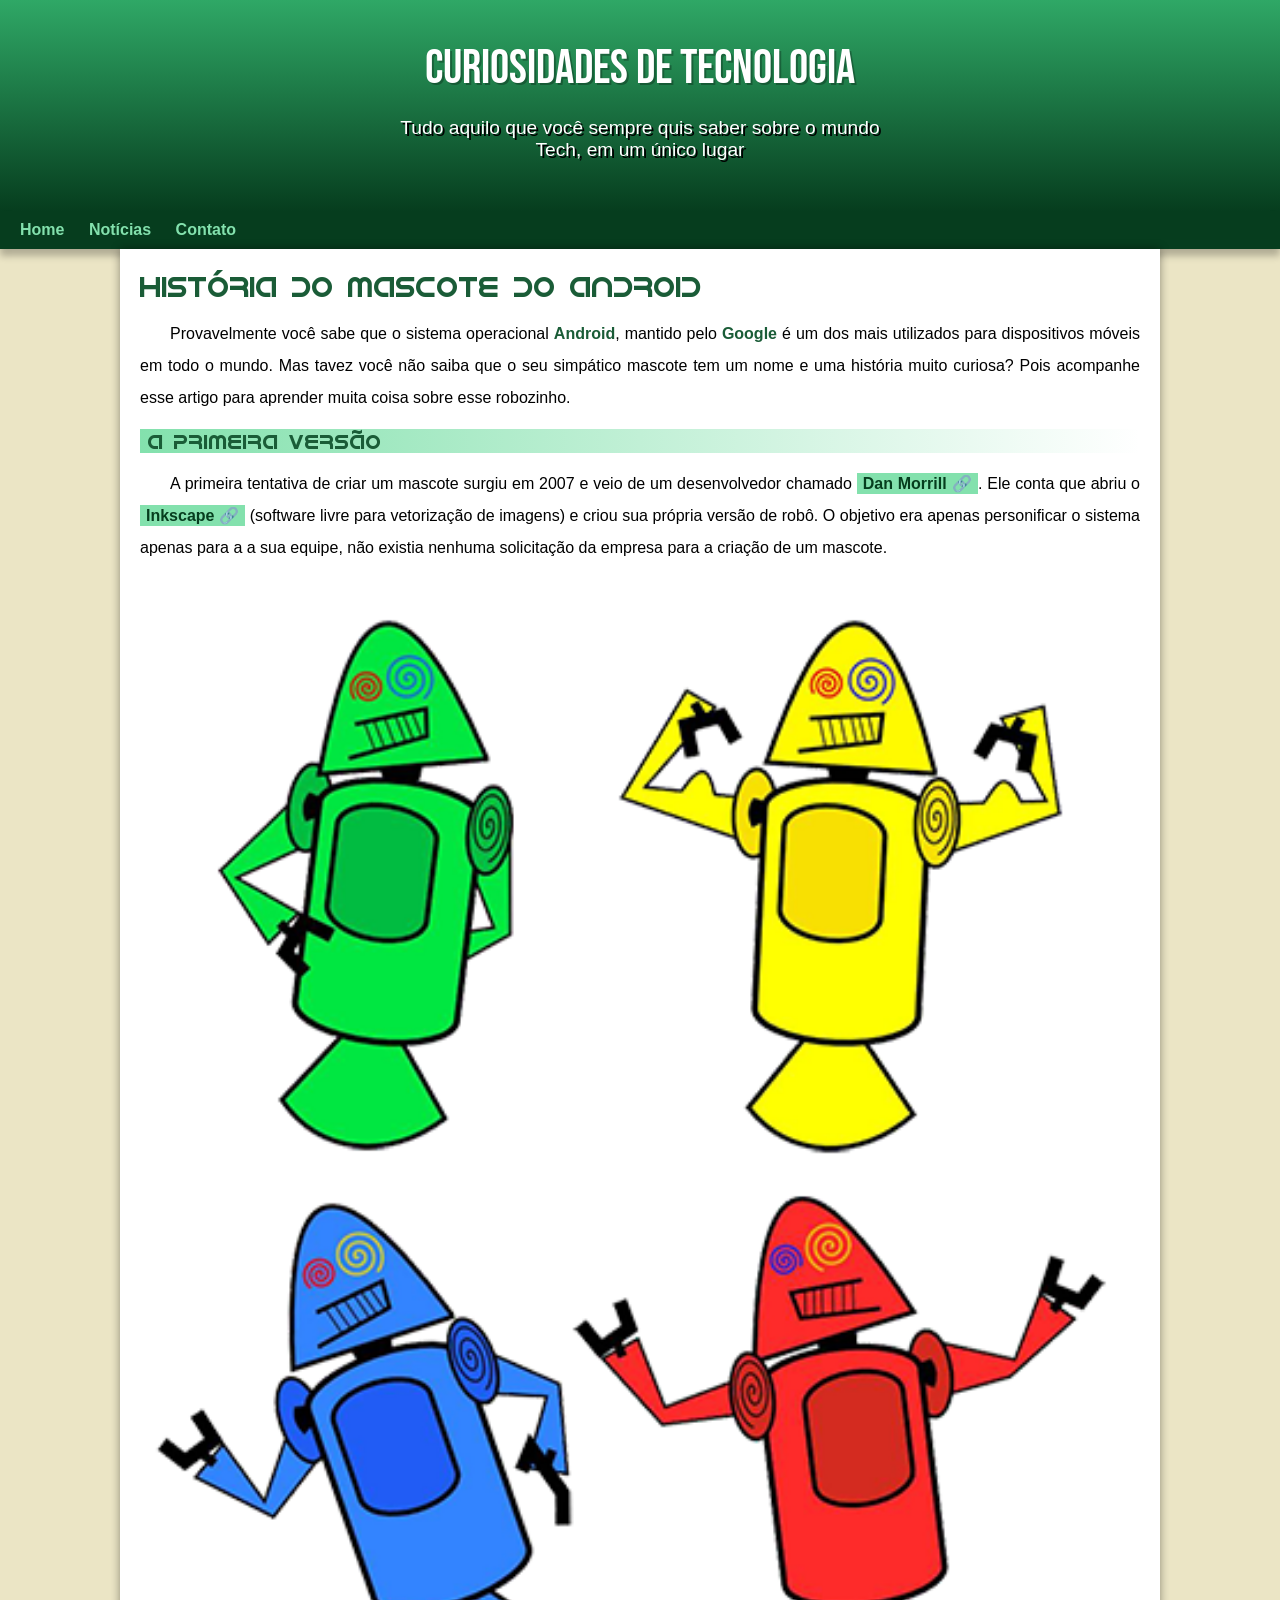
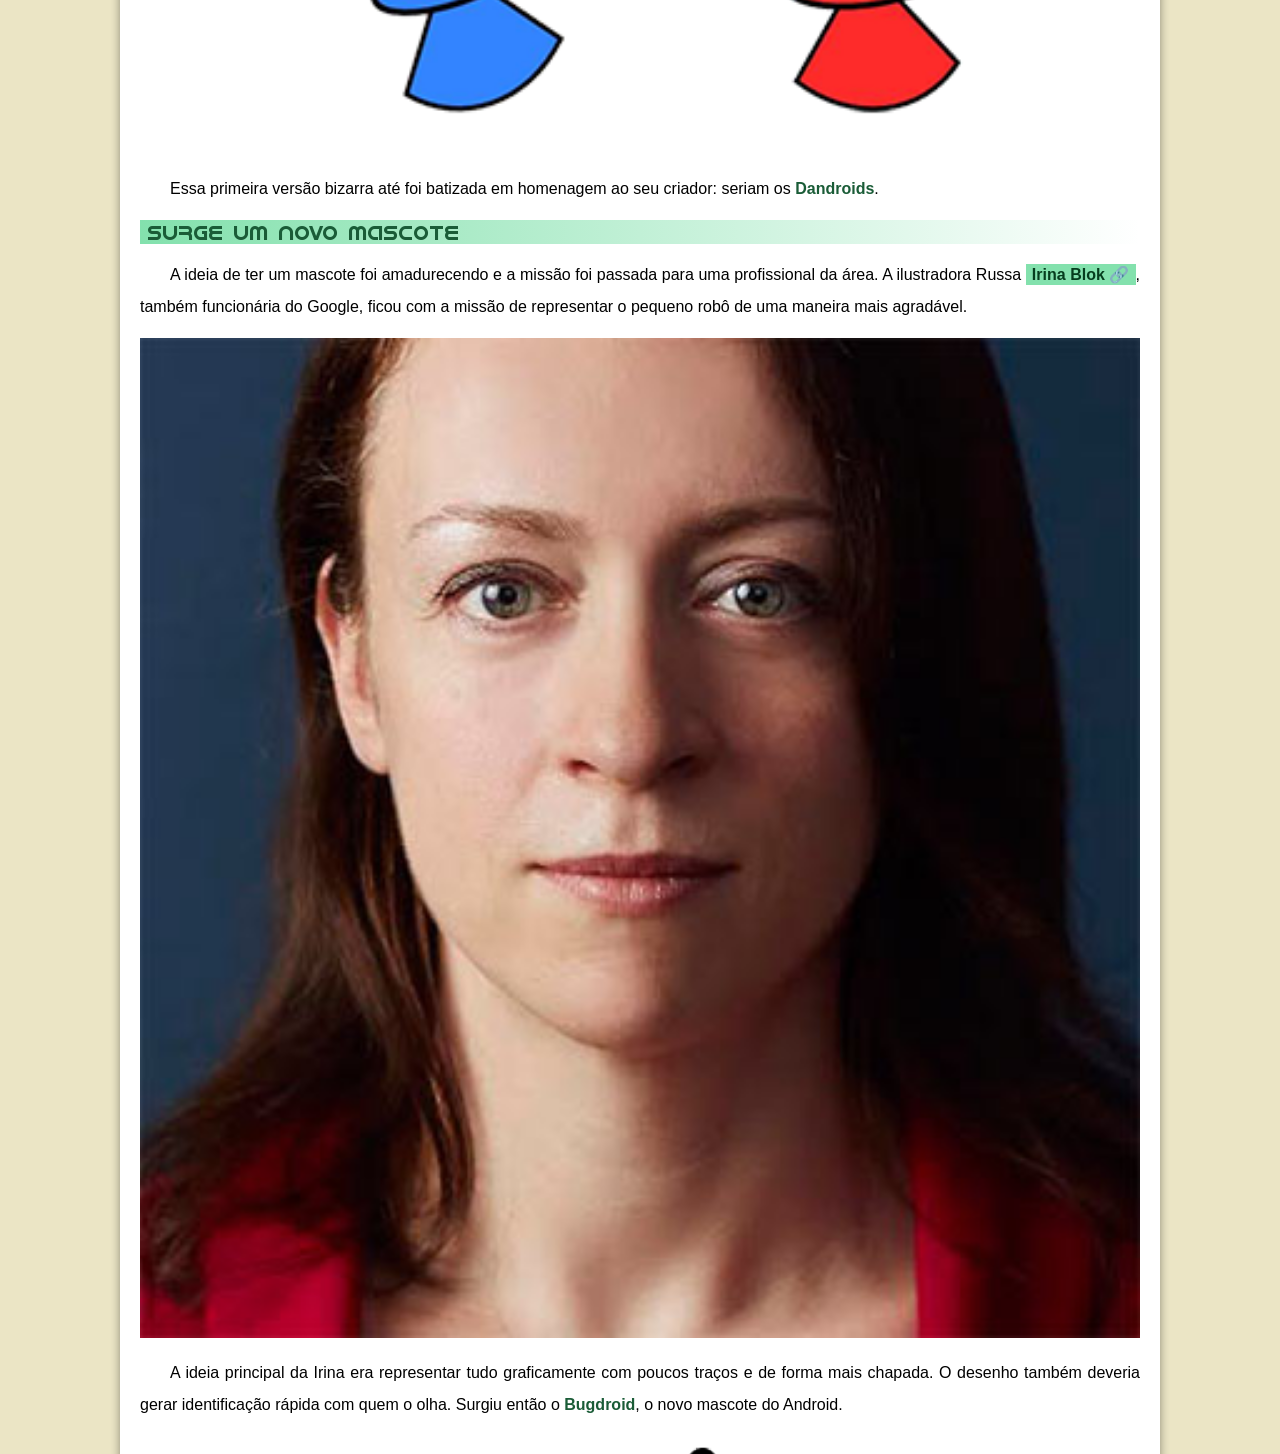
<file: index.html>
<!DOCTYPE html>
<html lang="pt-br">
<head>
    <meta charset="UTF-8">
    <meta name="viewport" content="width=device-width, initial-scale=1.0">
    <link rel="shortcut icon" href="imagens/favicon.ico" type="image/x-icon">
    <title>Como surgiu o mascote da Android</title>
    <link rel="shortcut icon" href="imagens/favicon.ico" type="image/x-icon">
    <link rel="stylesheet" href="estilo/style.css">
</head>
<body>
    <header>
    <h1>Curiosidades de Tecnologia</h1>
    <p>Tudo aquilo que você sempre quis saber sobre o mundo Tech, em um único lugar</p>
    </header>
    <nav>
      <a href="#">Home</a>

      <a href="#">Notícias</a>

      <a href="#">Contato</a>
    </nav>
      <main>
        <article>
          <h1>História do Mascote do Android</h1>

        <p>Provavelmente você sabe que o sistema operacional <strong>Android</strong>, mantido pelo <strong>Google</strong> é um dos mais utilizados para dispositivos móveis em todo o mundo. Mas tavez você não saiba que o seu simpático mascote tem um nome e uma história muito curiosa? Pois acompanhe esse artigo para aprender muita coisa sobre esse robozinho.</p>

        <h2>A primeira versão</h2>

        <p>A primeira tentativa de criar um mascote surgiu em 2007 e veio de um desenvolvedor chamado <a href="https://androidcommunity.com/dan-morrill-shows-us-the-android-mascot-that-almost-was-20130103/" target="_blank" class="externo">Dan Morrill</a>. Ele conta que abriu o <a href="https://inkscape.org/release/inkscape-1.4.2/windows/64-bit/exe/dl/" target="_blank" class="externo">Inkscape</a> (software livre para vetorização de imagens) e criou sua própria versão de robô. O objetivo era apenas personificar o sistema apenas para a a sua equipe, não existia nenhuma solicitação da empresa para a criação de um mascote.</p>

        <picture>
          <source media="(max-width:600px)" srcset="imagens/dan-droids-pq.png">
          <img src="imagens/dan-droids.png" alt="Primeira versão do mascote da Android">
        </picture>

        <p>Essa primeira versão bizarra até foi batizada em homenagem ao seu criador: seriam os <strong>Dandroids</strong>.</p>

        <h2>Surge um novo mascote</h2>

        <p>A ideia de ter um mascote foi amadurecendo e a missão foi passada para uma profissional da área. A ilustradora Russa <a href="https://www.irinablok.com/android" target="_blank" class="externo">Irina Blok</a>, também funcionária do Google, ficou com a missão de representar o pequeno robô de uma maneira mais agradável.</p>

        <picture>
          <source media="(max-width:600px )" srcset="imagens/irina-blok-pq.jpg">
          <img src="imagens/irina-blok.jpg" alt="Irina Blok criadora da versão atualizada do mascote da Android">
        </picture>

        <p>A ideia principal da Irina era representar tudo graficamente com poucos traços e de forma mais chapada. O desenho também deveria gerar identificação rápida com quem o olha. Surgiu então o <strong>Bugdroid</strong>, o novo mascote do Android.</p>

        <picture>
          <img src="imagens/bugdroid.png" class="pequena"  alt="Bugdroid">
        </picture>

        <p>A principal inspiração para os traços do novo <strong>Bugdroid</strong> veio daqueles bonequinhos que ilustram portas de banheiro para indicar o gênero de cada porta. Conta a lenda que a artista estava criando em sua mesa no escritório do <strong>Google</strong> e olhou para o lado dos banheiros e a identificação foi imediata: simples, limpo, objetivo.</p>

        <div class="video"><iframe width="560" height="315" src="https://www.youtube.com/embed/l2UDgpLz20M?si=DJLExi-rVDuzMt5f" title="YouTube video player" frameborder="0" allow="accelerometer; autoplay; clipboard-write; encrypted-media; gyroscope; picture-in-picture; web-share" referrerpolicy="strict-origin-when-cross-origin" allowfullscreen></iframe></div>
        
        <aside>
          <h3>Quer aprender mais?</h3>
          <p>Outro assunto curioso em relação ao Android é que cada versão sempre foi nomeada em homenagem a um doce, em ordem alfabética a partir da versão 1.5 até a 9.0.</p>
          <ul>
              <li>
                <abbr title="Bolo de pote">1.5 - Cupcake</abbr>
              </li>
              <li>
                <abbr title="Rosquinha">1.6 - Donut</abbr>
              </li>
              <li>
                <abbr title="Bomba">3.0 - Eclair</abbr>
              </li>
              <li>
                <abbr title="Iorgute congelado">2.2 - Froyo</abbr>
              </li>
              <li>
                <abbr title="Biscoito de Gengibre">2.3 - Gingerbread</abbr>
              </li>
              <li>
                <abbr title="Favo de mel">3.0 - Honeycomb</abbr>
              </li>
              <li>
                <abbr title="Sanduiche de Sorvete">4.0 - Ice Cream Sandwich</abbr>
              </li>
              <li>
                <abbr title="Jujuba">4.1 - Jelly Bean</abbr>
              </li>
              <li>
                <abbr title="KitKat">4.4 - KitKat</abbr>
              </li>
              <li>
                <abbr title="Pirulito">5.0 - Lolipop</abbr>
              </li>
              <li>
                <abbr title="Marshmallow">6.0 - Marshmallow</abbr>
              </li>
              <li>
                <abbr title="Torrone">7.0 - Nougat</abbr>
              </li>
              <li>
                <abbr title="Oreo">8.0 - Oreo</abbr>
              </li>
              <li>
                <abbr title="Torta">9.0 - Pie</abbr>
              </li>
          </ul>
          <p>Infelizmente, o <strong>Android Q</strong> não existiu, pois o Google resolveu pôr fim a essa divertida prática e começou a usar numerações, o que deu origem ao Android 10.</p>

          <p>Acesse aqui o site <a href="https://www.android.com/why-android/" target="_blank" class="externo">Android History</a> para conhecer a sequência das versões "adocicadas" e o que cada uma trouxe para o sistema Android.</p>
        </aside>

        <p>Então é isso! Espero que você tenha gostado do nosso artigo com essa curiosidade sobre o sistema Android e seu simpático mascote.</p>
        </article>
      </main>
      <footer>
        <p>Site criado por <a href="https://gustavoguanabara.github.io/" target="_blank">Gustavo Guanabara</a> para o <a href="https://www.youtube.com/cursoemvideo">CursoemVideo</a>.</p>
      </footer>
</body>
</html>
</file>
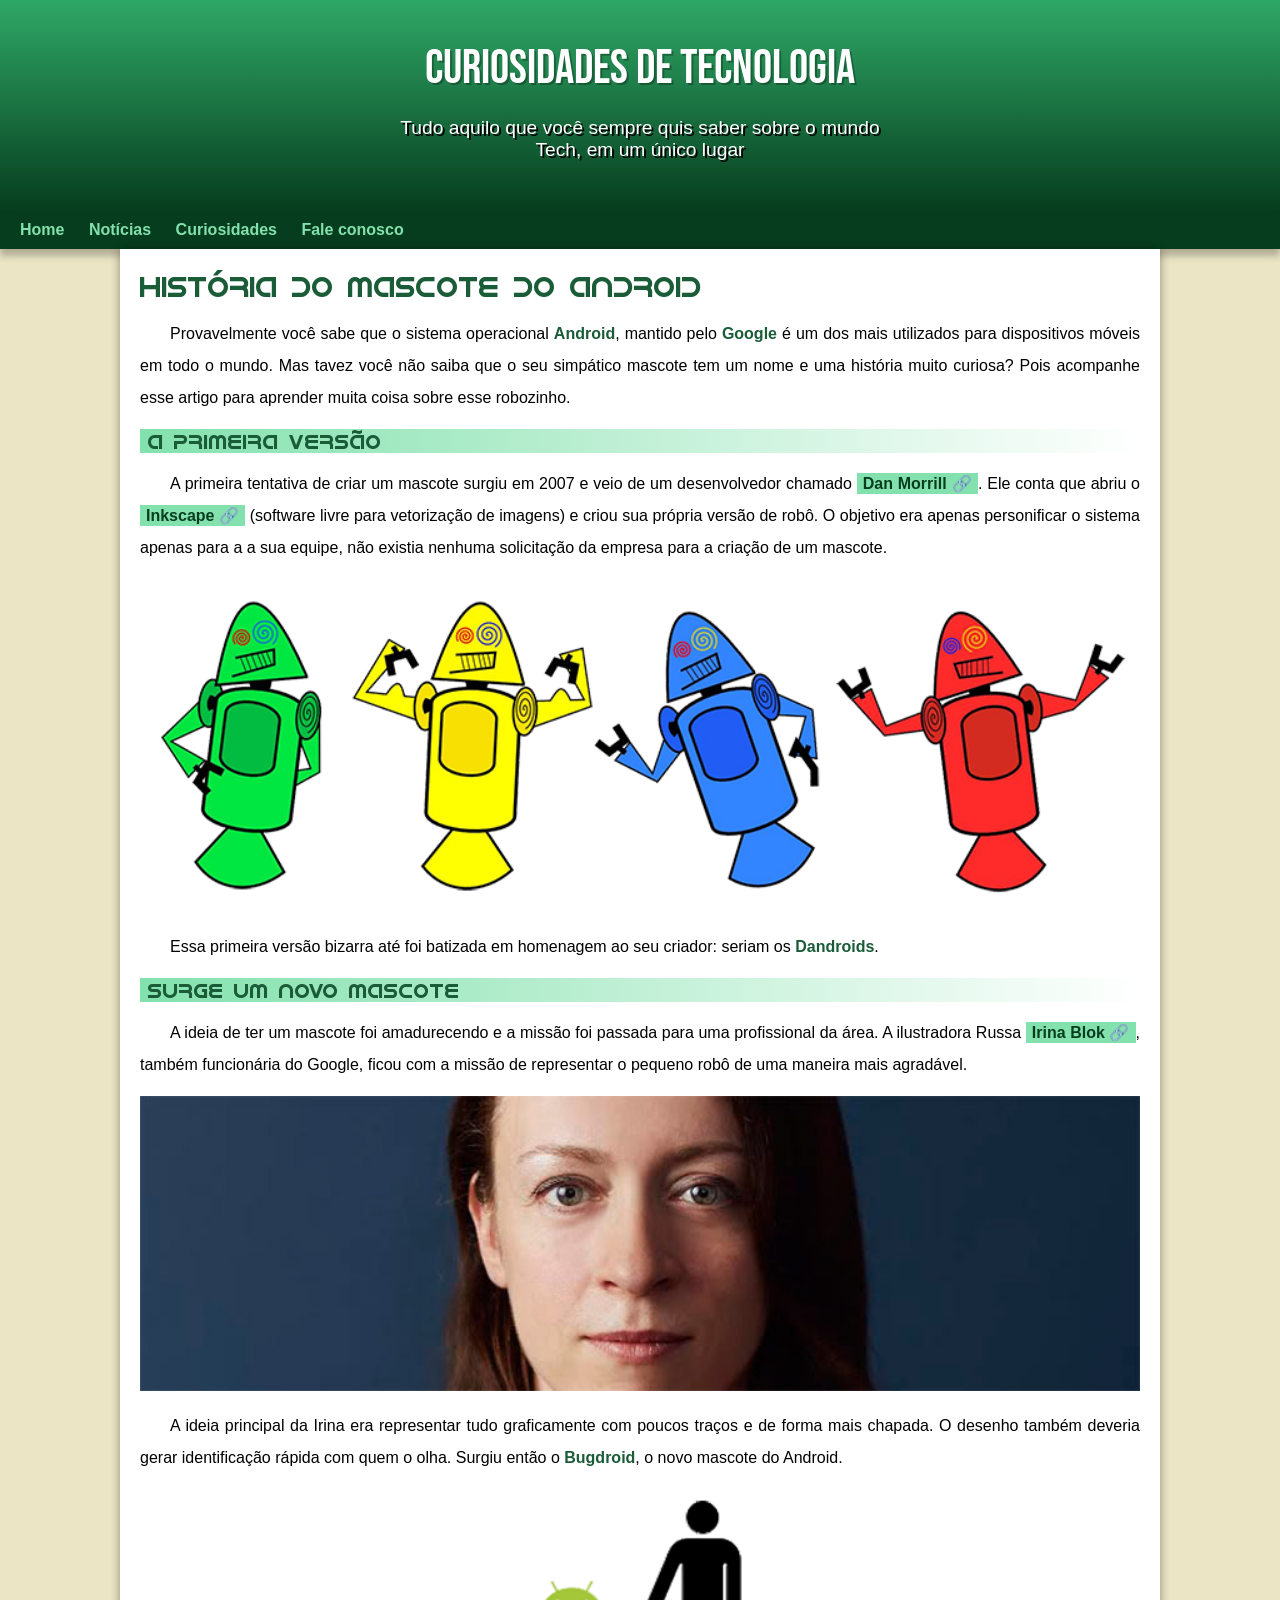
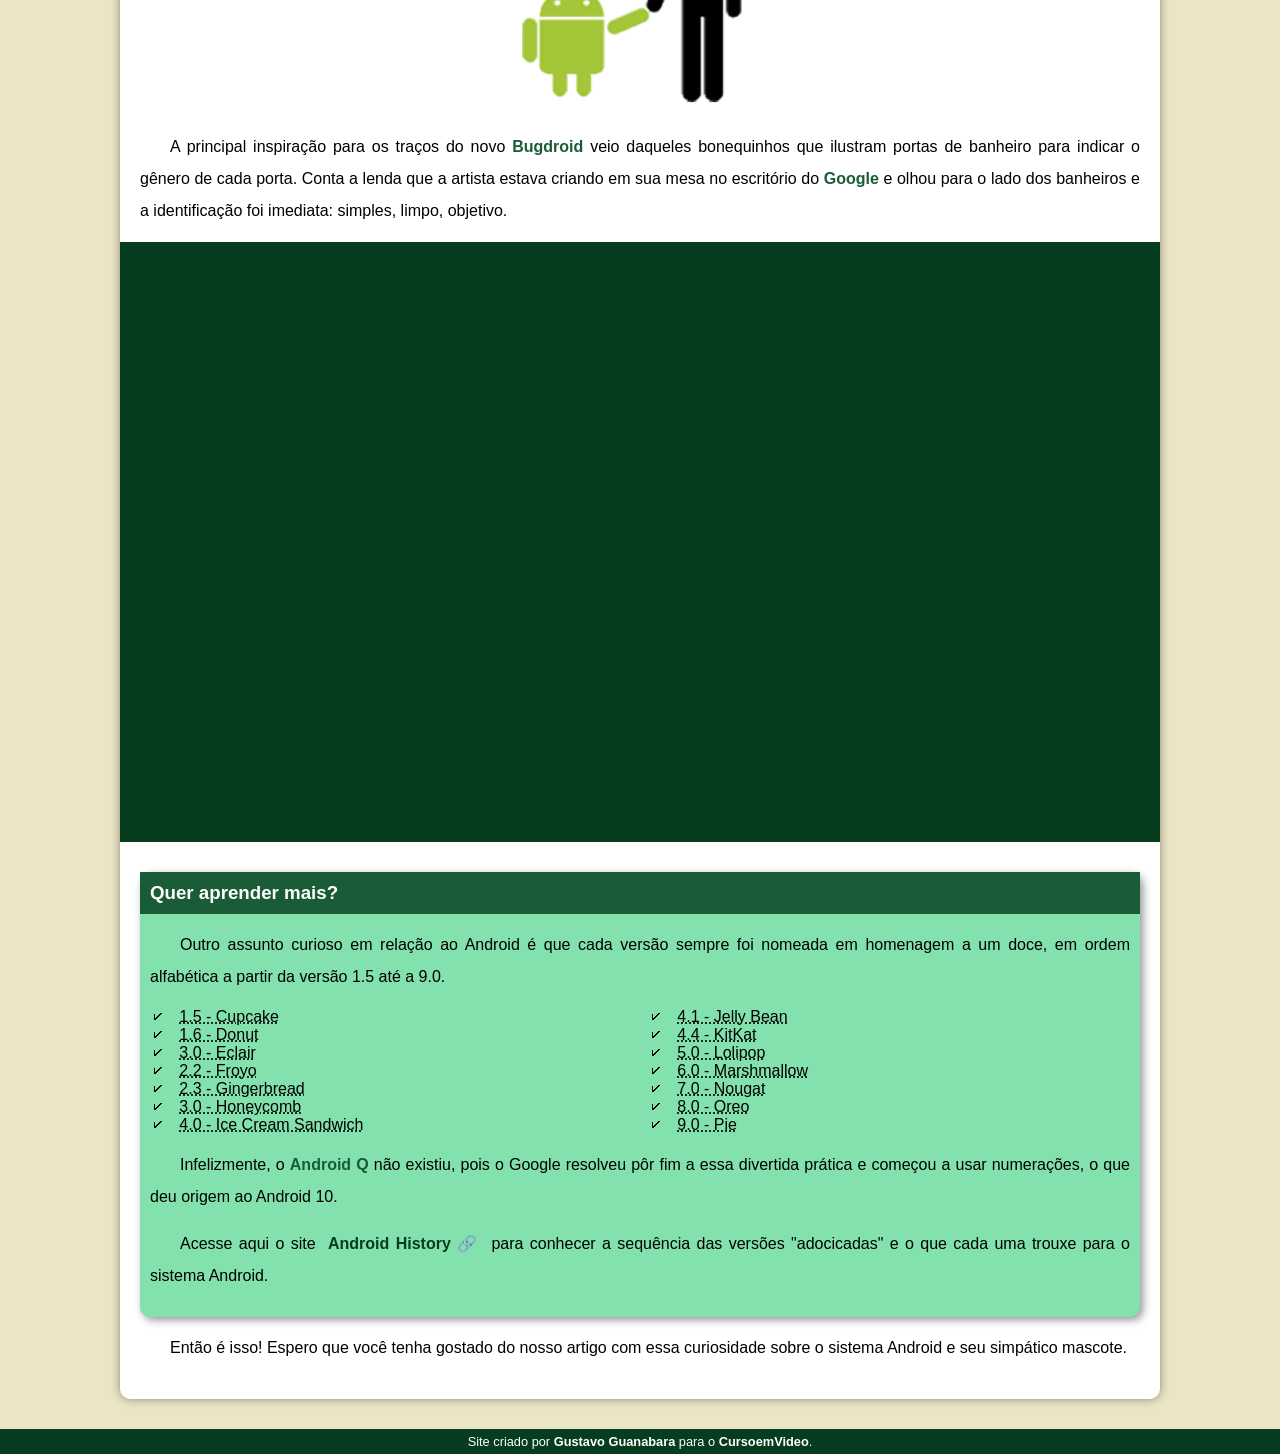
<file: index.html.html>
<!DOCTYPE html>
<html lang="pt-br">
<head>
    <meta charset="UTF-8">
    <meta name="viewport" content="width=device-width, initial-scale=1.0">
    <link rel="shortcut icon" href="imagens/favicon.ico" type="image/x-icon">
    <title>Como surgiu o mascote da Android</title>
    <link rel="shortcut icon" href="imagens/favicon.ico" type="image/x-icon">
    <link rel="stylesheet" href="estilo/style.css">
</head>
<body>
    <header>
    <h1>Curiosidades de Tecnologia</h1>
    <p>Tudo aquilo que você sempre quis saber sobre o mundo Tech, em um único lugar</p>
    </header>
    <nav>
      <a href="#">Home</a>

      <a href="#">Notícias</a>

      <a href="#">Curiosidades</a>

      <a href="#">Fale conosco</a>
    </nav>
      <main>
        <article>
          <h1>História do Mascote do Android</h1>

        <p>Provavelmente você sabe que o sistema operacional <strong>Android</strong>, mantido pelo <strong>Google</strong> é um dos mais utilizados para dispositivos móveis em todo o mundo. Mas tavez você não saiba que o seu simpático mascote tem um nome e uma história muito curiosa? Pois acompanhe esse artigo para aprender muita coisa sobre esse robozinho.</p>

        <h2>A primeira versão</h2>

        <p>A primeira tentativa de criar um mascote surgiu em 2007 e veio de um desenvolvedor chamado <a href="https://androidcommunity.com/dan-morrill-shows-us-the-android-mascot-that-almost-was-20130103/" target="_blank" class="externo">Dan Morrill</a>. Ele conta que abriu o <a href="https://inkscape.org/release/inkscape-1.4.2/windows/64-bit/exe/dl/" target="_blank" class="externo">Inkscape</a> (software livre para vetorização de imagens) e criou sua própria versão de robô. O objetivo era apenas personificar o sistema apenas para a a sua equipe, não existia nenhuma solicitação da empresa para a criação de um mascote.</p>

        <picture>
          <source media="(max-width:600px)" srcset="imagens/dan-droids-pq.png">
          <img src="imagens/dan-droids.png" alt="Primeira versão do mascote da Android">
        </picture>

        <p>Essa primeira versão bizarra até foi batizada em homenagem ao seu criador: seriam os <strong>Dandroids</strong>.</p>

        <h2>Surge um novo mascote</h2>

        <p>A ideia de ter um mascote foi amadurecendo e a missão foi passada para uma profissional da área. A ilustradora Russa <a href="https://www.irinablok.com/android" target="_blank" class="externo">Irina Blok</a>, também funcionária do Google, ficou com a missão de representar o pequeno robô de uma maneira mais agradável.</p>

        <picture>
          <source media="(max-width:600px )" srcset="imagens/irina-blok-pq.jpg">
          <img src="imagens/irina-blok.jpg" alt="Irina Blok criadora da versão atualizada do mascote da Android">
        </picture>

        <p>A ideia principal da Irina era representar tudo graficamente com poucos traços e de forma mais chapada. O desenho também deveria gerar identificação rápida com quem o olha. Surgiu então o <strong>Bugdroid</strong>, o novo mascote do Android.</p>

        <picture>
          <img src="imagens/bugdroid.png" class="pequena"  alt="Bugdroid">
        </picture>

        <p>A principal inspiração para os traços do novo <strong>Bugdroid</strong> veio daqueles bonequinhos que ilustram portas de banheiro para indicar o gênero de cada porta. Conta a lenda que a artista estava criando em sua mesa no escritório do <strong>Google</strong> e olhou para o lado dos banheiros e a identificação foi imediata: simples, limpo, objetivo.</p>

        <div class="video"><iframe width="560" height="315" src="https://www.youtube.com/embed/l2UDgpLz20M?si=DJLExi-rVDuzMt5f" title="YouTube video player" frameborder="0" allow="accelerometer; autoplay; clipboard-write; encrypted-media; gyroscope; picture-in-picture; web-share" referrerpolicy="strict-origin-when-cross-origin" allowfullscreen></iframe></div>
        
        <aside>
          <h3>Quer aprender mais?</h3>
          <p>Outro assunto curioso em relação ao Android é que cada versão sempre foi nomeada em homenagem a um doce, em ordem alfabética a partir da versão 1.5 até a 9.0.</p>
          <ul>
              <li>
                <abbr title="Bolo de pote">1.5 - Cupcake</abbr>
              </li>
              <li>
                <abbr title="Rosquinha">1.6 - Donut</abbr>
              </li>
              <li>
                <abbr title="Bomba">3.0 - Eclair</abbr>
              </li>
              <li>
                <abbr title="Iorgute congelado">2.2 - Froyo</abbr>
              </li>
              <li>
                <abbr title="Biscoito de Gengibre">2.3 - Gingerbread</abbr>
              </li>
              <li>
                <abbr title="Favo de mel">3.0 - Honeycomb</abbr>
              </li>
              <li>
                <abbr title="Sanduiche de Sorvete">4.0 - Ice Cream Sandwich</abbr>
              </li>
              <li>
                <abbr title="Jujuba">4.1 - Jelly Bean</abbr>
              </li>
              <li>
                <abbr title="KitKat">4.4 - KitKat</abbr>
              </li>
              <li>
                <abbr title="Pirulito">5.0 - Lolipop</abbr>
              </li>
              <li>
                <abbr title="Marshmallow">6.0 - Marshmallow</abbr>
              </li>
              <li>
                <abbr title="Torrone">7.0 - Nougat</abbr>
              </li>
              <li>
                <abbr title="Oreo">8.0 - Oreo</abbr>
              </li>
              <li>
                <abbr title="Torta">9.0 - Pie</abbr>
              </li>
          </ul>
          <p>Infelizmente, o <strong>Android Q</strong> não existiu, pois o Google resolveu pôr fim a essa divertida prática e começou a usar numerações, o que deu origem ao Android 10.</p>

          <p>Acesse aqui o site <a href="https://www.android.com/why-android/" target="_blank" class="externo">Android History</a> para conhecer a sequência das versões "adocicadas" e o que cada uma trouxe para o sistema Android.</p>
        </aside>

        <p>Então é isso! Espero que você tenha gostado do nosso artigo com essa curiosidade sobre o sistema Android e seu simpático mascote.</p>
        </article>
      </main>
      <footer>
        <p>Site criado por <a href="https://gustavoguanabara.github.io/" target="_blank">Gustavo Guanabara</a> para o <a href="https://www.youtube.com/cursoemvideo">CursoemVideo</a>.</p>
      </footer>
</body>
</html>
</file>
<file: estilo/style.css>
@charset  "UTF-8";

/*
#c5ebd6
#83e1ad
#3ddc84
#2fa866
#1a5c37
#063d1e
*/

@import url('https://fonts.googleapis.com/css2?family=Bebas+Neue&family=Oswald:wght@200..700&family=Quicksand:wght@300..700&family=Roboto+Mono:ital,wght@0,100..700;1,100..700&family=Roboto:ital,wght@0,100..900;1,100..900&family=Work+Sans:ital,wght@0,100..900;1,100..900&display=swap');

@font-face {
    font-family: 'Android';
    src: url('../fontes/idroid.otf') format('opentype');
    font-weight: normal;
}

:root {
    --cor0:#ebe5c5;
    --cor1:#83e1ad;
    --cor2:#3ddc84;
    --cor3:#2fa866;
    --cor5:#1a5c37;
    --cor6:#063d1e;

    --font-padrao: Arial, Verdana, Helvetica, sans-serif;
    --font-destaque: 'Bebas Neue', 'cursive';
    --font-android: 'Android', 'cursive';
}

* {
    margin: 0px;
    padding: 0px;
}

body { 
    background-color: var(--cor0);
    font-family: var(--font-padrao);
}

a.externo::after {
    content: '\00A0\1F517';
}

header {
    background-image: linear-gradient(to bottom, var(--cor3), var(--cor6));
    min-height: 150px;
    text-align: center;
    padding-top: 40px;
}

header > h1 {
    color: white;
    font-family: var(--font-destaque);
    margin-bottom: 20px;
    font-size: 3em;
    font-weight: normal;
    text-shadow: 2px 2px 0px rgba(0, 0, 0, 0.274)
}
header > p {
    color: white;
    font-family: var(--font-padrao);
    font-size: 1.2em;
    max-width: 500px;
    margin: auto;
    padding-left: 10px;
    padding-right: 10px;
    padding-bottom: 50px;
    text-shadow: 2px 2px 0px rgb(0, 0, 0);
}

nav {
    background-color: var(--cor6);
    padding: 10px;
    box-shadow: 0px 7px 7px rgba(0, 0, 0, 0.247);
}
nav > a {
    color: var(--cor1);
    padding: 10px;
    text-decoration: none;
    font-weight: bold;
    border-radius: 5px;
    transition-duration: .5s;
}

nav > a:hover {
    background-color: var(--cor3);
    color: var(--cor6);
}
main {
    background-color: white;
    margin:auto;
    padding:20px;
    margin: auto;
    margin-bottom: 30px;
    max-width: 1000px;
    min-width: 300px;
    box-shadow: 0px 0px 10px rgba(0, 0, 0, 0.404);
    border-bottom-left-radius: 10px;
    border-bottom-right-radius: 10px;
}

div.video {
    background-color: #063d1e;
    margin: 0px -20px 30px -20px;
    padding: 20px;
    position: relative;
    padding-bottom: 58%;
}

div.video > iframe {
    position: absolute;
    top: 5%;
    left: 5%;
    width: 90%;
    height: 90%;
}

main img {
    width: 100%;
}

main h1 {
   color: var(--cor5);
   font-family: var(--font-android);
   font-weight: normal;
   font-size: 1.8em;
}

main h2{
    font-family: var(--font-android);
    color: var(--cor5);
    font-size: 1.3em;
    background-image: linear-gradient(to right, var(--cor1), transparent);
    text-indent: 8px;
    font-weight: normal;
}

main p {
    margin: 15px 0px;
    text-align: justify;
    text-indent: 30px;
    font-size: 1em;
    line-height: 2em;
}

main strong {
    color: #1a5c37;
    font-weight: bold;
}

main a {
    text-decoration: none;
    font-weight: bold;
    color: #063d1e;
    padding: 2px 6px;
    background-color: #83e1ad;
}

main a:hover {
    text-decoration: underline;
    color: #1a5c37;
}

main img.pequena {
    max-width: 350px;
    margin: auto;
    display: block;
}

aside {
    background-color: var(--cor1);
    padding: 10px;
    border-radius: 10px;
    box-shadow: 3px 3px 8px rgba(0, 0, 0, 0.425);
}

aside > ul {
    list-style-type: '\1F5F8\00A0\00A0';
    list-style-position: inside;
    columns: 2;
}

aside > h3 {
    background-color: var(--cor5);
    color: white;
    padding: 10px;
    margin: -10px -10px 0px -10px;
}

footer {
    background-color: var(--cor6);
    color:white;
    text-align: center;
    font-size: 0.8em;
    padding: 5px;
}

footer a {
    color: white;
    text-decoration: none;
    font-weight: bolder;
}

footer a:hover {
    text-decoration: underline;
    color: var(--cor1);
}
</file>
